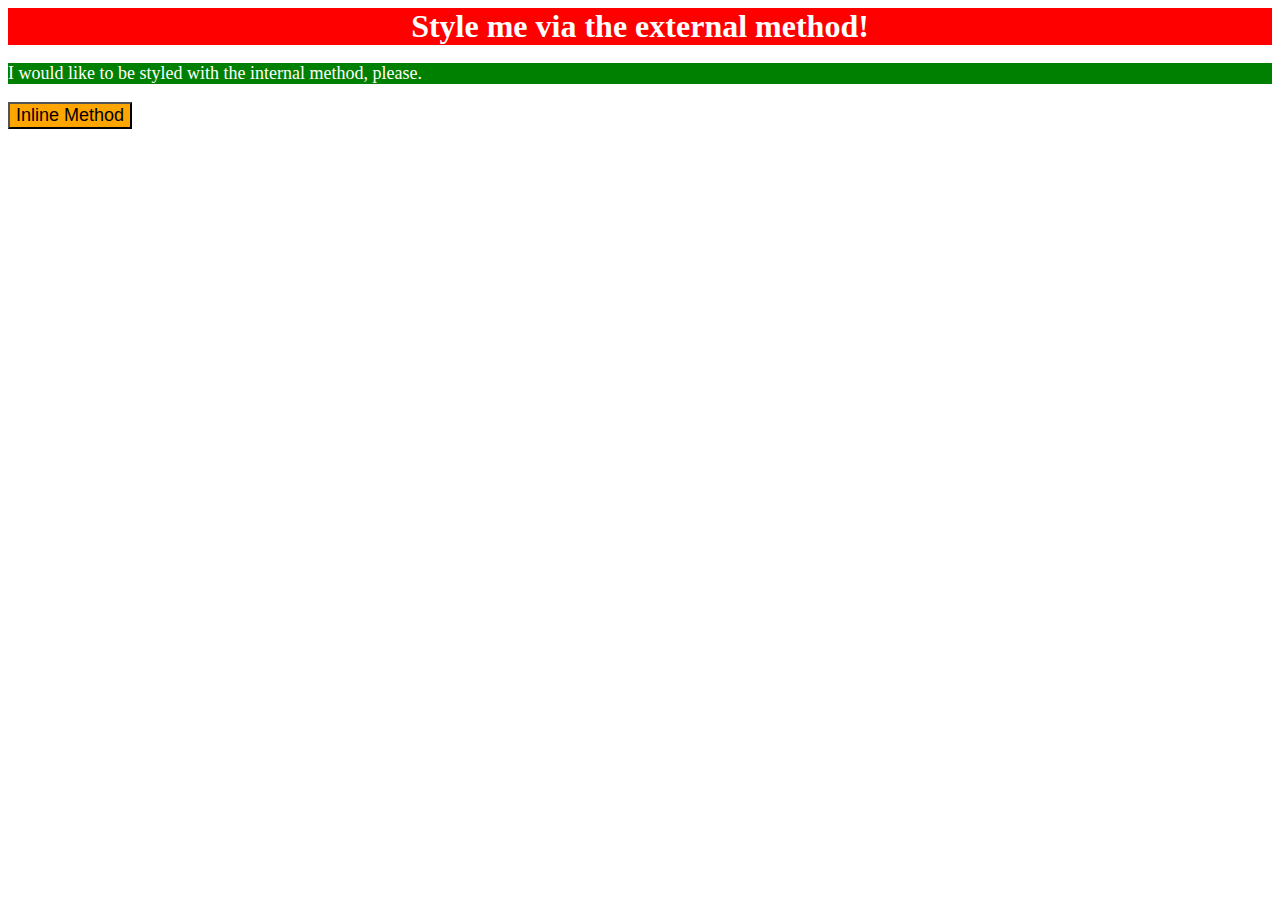
<file: foundations/intro-to-css/01-css-methods/index.html>
<!DOCTYPE html>
<html lang="en">
  <head>
    <meta charset="UTF-8">
    <meta http-equiv="X-UA-Compatible" content="IE=edge">
    <meta name="viewport" content="width=device-width, initial-scale=1.0">
    <link rel="stylesheet" href="styles.css">
    <title>Methods for Adding CSS</title>
    <style> 
      p {
        background-color: green;
        color: white;
        font-size: 18px;
      }
    </style>
  </head>
  <body>
    <div>Style me via the external method!</div>
    <p>I would like to be styled with the internal method, please.</p>
    <button style="background-color: orange; font-size: 18px">Inline Method</button>
  </body>
</html>
</file>
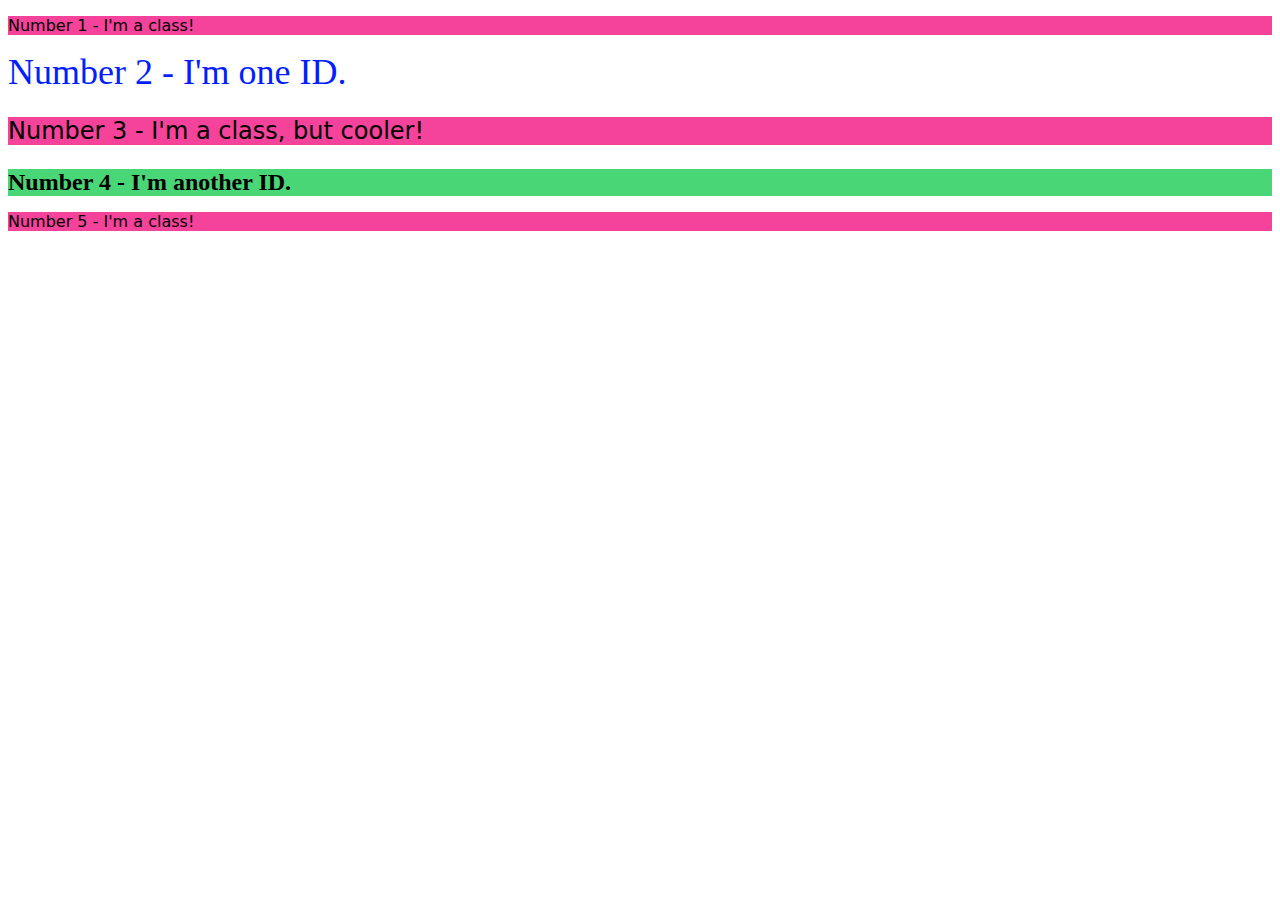
<file: foundations/intro-to-css/02-class-id-selectors/index.html>
<!DOCTYPE html>
<html lang="en">
  <head>
    <meta charset="UTF-8">
    <meta http-equiv="X-UA-Compatible" content="IE=edge">
    <meta name="viewport" content="width=device-width, initial-scale=1.0">
    <title>Class and ID Selectors</title>
    <link rel="stylesheet" href="style.css">
  </head>
  <body>
    <p class="odd">Number 1 - I'm a class!</p>
    <div id="second">Number 2 - I'm one ID.</div>
    <p class="odd cool">Number 3 - I'm a class, but cooler!</p>
    <div id="forth">Number 4 - I'm another ID.</div>
    <p class="odd">Number 5 - I'm a class!</p>
  </body>
</html>
</file>
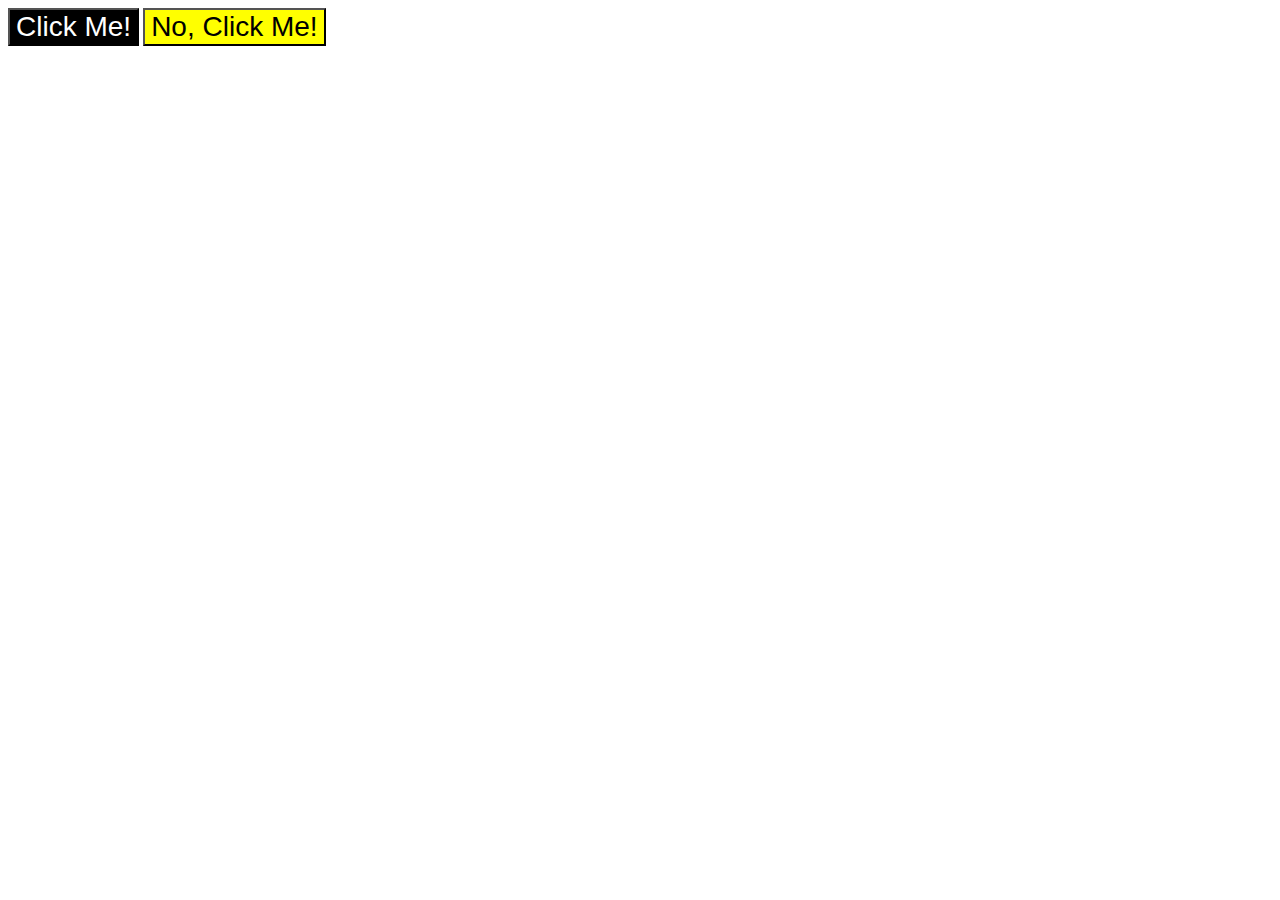
<file: foundations/intro-to-css/03-grouping-selectors/index.html>
<!DOCTYPE html>
<html lang="en">
  <head>
    <meta charset="UTF-8">
    <meta http-equiv="X-UA-Compatible" content="IE=edge">
    <meta name="viewport" content="width=device-width, initial-scale=1.0">
    <title>Grouping Selectors</title>
    <link rel="stylesheet" href="style.css">
  </head>
  <body>
    <button class="Click">Click Me!</button>
    <button class="No-click">No, Click Me!</button>
  </body>
</html>
</file>
<file: foundations/intro-to-css/01-css-methods/styles.css>
/* * `div`: a red background, white text, a font size of 32px, center aligned, and bold
* `p`: a green background, white text, and a font size of 18px
* `button`: an orange background and a font size of 18px */
div {
    background-color: red;
    color: white;
    font-size: 32px;
    text-align: center;
    font-weight: bold;
}
</file>
<file: foundations/intro-to-css/02-class-id-selectors/style.css>
.odd{
    background-color: #f5429b;
    font-family: Verdana, 'DejaVu Sans', sans-serif;
}
#second{
    color: #001eff;
    font-size: 36px;
}
.odd.cool{
    font-size: 24px;
}
#forth{
    background-color: #48d677;
    font-size: 24px;
    font-weight: 700;
}
</file>
<file: foundations/intro-to-css/03-grouping-selectors/style.css>
.Click{
    background-color: black;
    color: white;
}
.No-click{
    background-color: yellow;
}
button{
    font-size:28px;
    font-family: Helvetica, 'Times New Roman',sans-serif;
}
</file>
